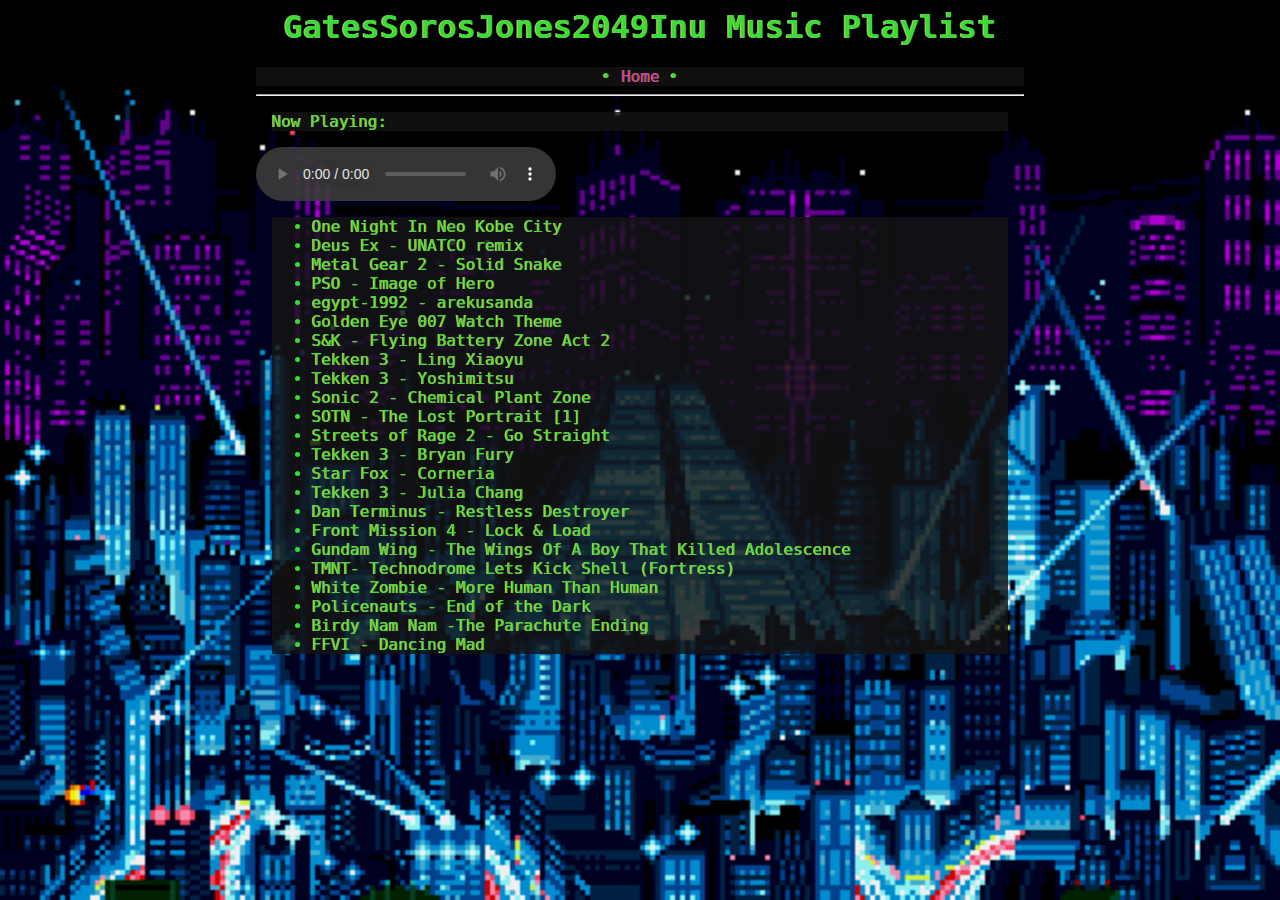
<file: music.html>
<html>
<head>
    <meta charset="UTF-8">
    <title>GatesSorosJones2049Inu Project Playlist</title>
    <link href="./style.css" rel="stylesheet" type="text/css" media="all">
    <script src="./mp3.js"></script>
    <link rel="shortcut icon" href="imgs/favicon.ico">
    <script async src="https://www.googletagmanager.com/gtag/js?id=G-FCZXSYGDQB"></script>
    <script>
      window.dataLayer = window.dataLayer || [];
      function gtag(){dataLayer.push(arguments);}
      gtag('js', new Date());

      gtag('config', 'G-FCZXSYGDQB');
    </script>
</head>
<body onload="init()">
    <h1>GatesSorosJones2049Inu Music Playlist</h1>
    <p class="abar">
        • <a href="./index.html">Home</a> • 
    </p>
    <hr/>
        <p id="tile-bar">Now Playing: <marquee id="now-playing" scrollamount="4"></marquee></p>
        <audio id="audio" controls="controls" onerror="alert('Could not play MP3 audio file ' + this.src + '!');" onended="skip()">
        HTML5 MP3 audio required (Chrome, Safari, IE 9?)
        </audio>
        <div id="content">
        <ul>
            <li>One Night In Neo Kobe City</li>
            <li>Deus Ex - UNATCO remix</li>
            <li>Metal Gear 2 - Solid Snake</li>
            <li>PSO - Image of Hero</li>
            <li>egypt-1992 - arekusanda</li>
            <li>Golden Eye 007 Watch Theme</li>
            <li>S&K - Flying Battery Zone Act 2</li>
            <li>Tekken 3 - Ling Xiaoyu</li>
            <li>Tekken 3 - Yoshimitsu</li>
            <li>Sonic 2 - Chemical Plant Zone</li>
            <li>SOTN - The Lost Portrait [1]</li>
            <li>Streets of Rage 2 - Go Straight</li>
            <li>Tekken 3 - Bryan Fury</li>
            <li>Star Fox - Corneria</li>
            <li>Tekken 3 - Julia Chang</li>
            <li>Dan Terminus - Restless Destroyer</li>
            <li>Front Mission 4 - Lock & Load</li>
            <li>Gundam Wing - The Wings Of A Boy That Killed Adolescence</li>
            <li>TMNT- Technodrome Lets Kick Shell (Fortress)</li>
            <li>White Zombie - More Human Than Human</li>
            <li>Policenauts - End of the Dark</li>
            <li>Birdy Nam Nam -The Parachute Ending</li>
            <li>FFVI - Dancing Mad</li>
        </ul>
    </div>
</body>
</html>
</file>
<file: style.css>
body {
  background-color: #131313;
  background-image: url(imgs/neo-kobe-city.gif);
  /* background-image: url(/img/lines-alpha-anim.gif); */
  /* background-size: 8px; */
  /* background-size: cover; */
  /* background-position: center center; */
  background-size: 100% auto; 
  background-repeat: no-repeat;
  color: rgb(57, 219, 57);
  font-family: "Consolas", "Andale Mono", "Lucida Console", monospace;
  animation: fade-in 2s;
  text-shadow: -0.06em 0 0.5px rgba(255, 200, 100, 0.9);
  max-width: 48em;
  margin-left: auto;
  margin-right: auto;
}
*{
  scroll-behavior: smooth !important;
  }
a:visited, a:link, a:active, .bsc {
  color: rgb(219, 67, 181);
  text-decoration: none;
  transition: ease-in-out 0.2s;
  text-shadow: 0.06em 0 0.5px rgba(200, 200, 0, 0.5);
}

a:hover {
  color: rgb(57, 219, 57);
  text-shadow: -0.06em 0 0.5px rgba(255, 200, 100, 0.9);
}

p.abar {
  text-align: center;
  padding: 0;
  margin: 0;
  background:#131313d2;;
}

.center {
  margin-right: auto;
  margin-left: auto;
  width: auto;
  display: block;
}

.images {
  margin-left: auto ;
  margin-right: auto ;
  display: flex;
  align-items: center;
  animation-duration: 3s;
  max-width: 90%;
}

.images {
  padding: 1.5rem;
  margin-left: auto;
  margin-right: auto;
  text-align: center;
}

.images img {
  width: 100%;
  /* box-shadow: 0.06rem 0.12rem 0 rgba(200, 100, 100, 0.5), 0 0.06rem 0 rgba(200, 100, 100, 0.5),
    0 0 5px rgba(0, 0, 0, 0.4); */
  transition: ease-in-out 0.2s;
}

.images img:hover {
  filter: hue-rotate(90deg);
  transform: translateY(-8pt);
  box-shadow: 0.06rem 0.12rem 0 rgba(200, 100, 100, 0.5), 0 0.06rem 0 rgba(200, 100, 100, 0.5),
    0 9pt 8px rgba(0, 0, 0, 0.28);
}

h1 {
  text-align: center;
  color: rgb(57, 219, 57);
}

.fade {
  position: relative;
  text-align: center;
}

.fade span {
  position: absolute;
  transform: translateX(-50%);
  transition: ease-in-out .5s;
}

.fade span:nth-child(2) {
  opacity: 0;
}

.fade span:nth-child(1) {
  opacity: 1;
}

.fade:hover span:nth-child(2) {
  opacity: 1;
}

.fade:hover span:nth-child(1) {
  opacity: 0;
}

@keyframes fade-in {
  from { opacity: 0; filter: blur(0.2px); }
  to { opacity: 1; }
}

@media (max-aspect-ratio: 7/8) {
  body {
    background-image: url(imgs/neo-kobe-city.gif);
    /* background-image: url(/img/lines-alpha-10.png); */
    /* background-size: 6px; */
  }
  .images {
    flex-direction: column;
  }
  .fade {
      padding-bottom: 2em;
  }
}

#content, p {
  background-color: #131313d2;
  margin-left: 1em;
  margin-right: 1em;
}

h1.content {
  margin-top: 1em;
  margin-left: 0.5em;
  text-align: left;
}

h2 {
  margin-bottom: 0;
}

.list {
  font-size: 1.5rem;
}

#back {
  font-size: large;
}

#back:before {
  content: "<- ";
}

@media (max-aspect-ratio: 7/8) {
  body {
    max-width: 90%;
  }
}

:root {
  color-scheme: dark;
}

.bsc {
  overflow-wrap: break-word;
}

.audioplayer {
  height:12px;
  width:300px;
}

* {
  cursor: url(imgs/sega-genesis.cur), auto !important;
}
#now-playing{
  width: 80%;
}
</file>
